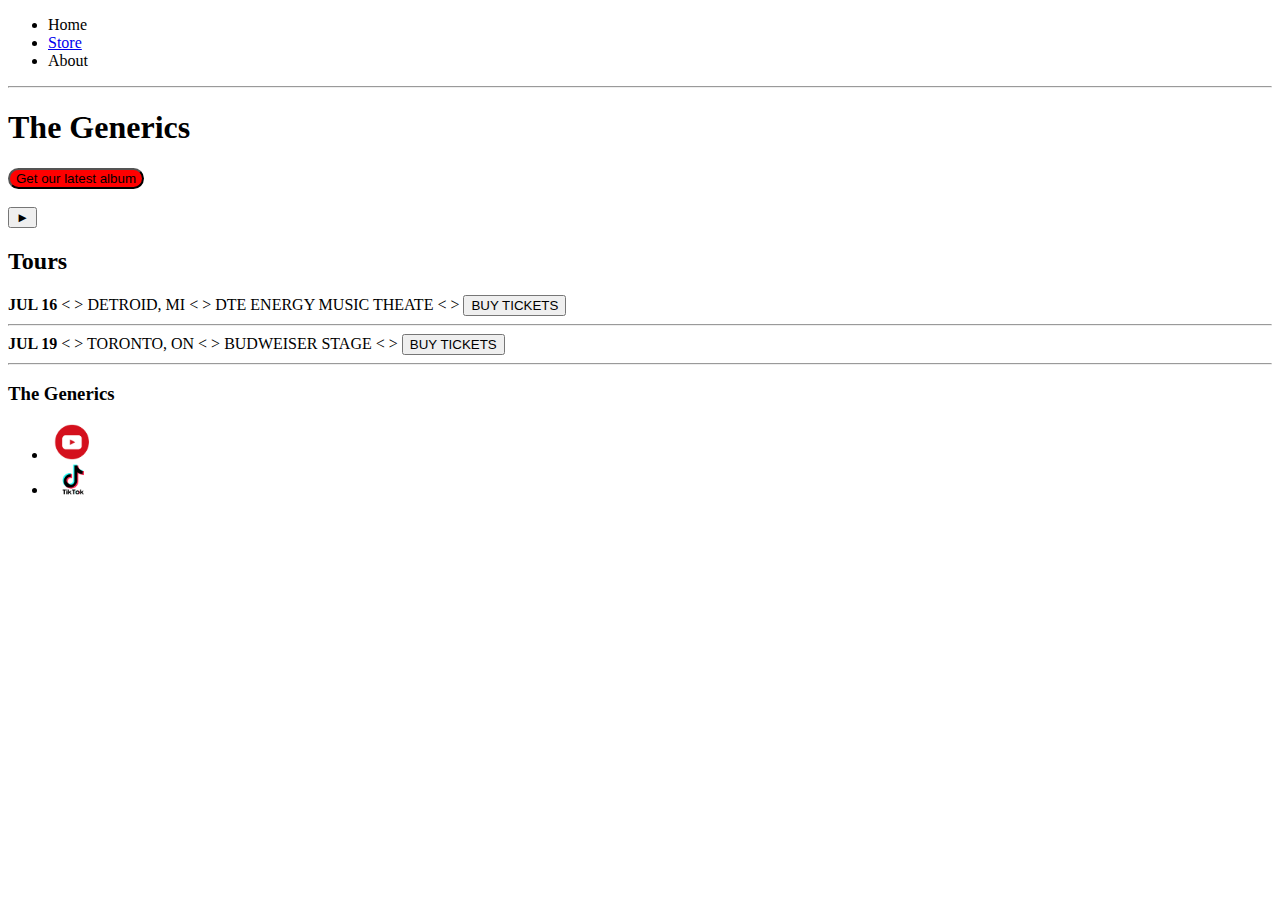
<file: index.html>
<!DOCTYPE html>
<html lang="en">
<head>
    <meta charset="UTF-8">
    <title>GitTest</title>
    <link rel = "stylesheet" href="style_01.css">
</head>
<body>
    <header>
        <nav>
            <ul>
                <li>Home</li>
                <li><a href="Store.html">Store</a></li>
                <li>About</li>
            </ul>
        </nav>
        <hr>
        <h1>The Generics</h1>
        <button class="btn red green" type="button">Get our latest album</button>
        <br>
        <br>
        <!--  -->
        <button type="button">&#9658</button>
    </header>

    <section>
        <h2>Tours</h2>
        <div>
            <div>
                <strong>JUL 16</strong>
                &lt; &gt;
                <span>DETROID, MI</span>
                &lt; &gt;
                <span>DTE ENERGY MUSIC THEATE</span>
                &lt; &gt;
                <button type="button">BUY TICKETS</button>
                <hr>
            </div>

            <div>
                <strong>JUL 19</strong>
                &lt; &gt;
                <span>TORONTO, ON</span>
                &lt; &gt;
                <span>BUDWEISER STAGE</span>
                &lt; &gt;
                <button type="button">BUY TICKETS</button>
                <hr>
            </div>

        </div>
    </section>

    <footer>
        <h3>The Generics</h3>
        <ul>
            <li><img src="images/image youTube.png" width="50"></li>
            <li><img src="images/image tik tock.png" width="50"></li>
        </ul>
    </footer>
    
</body>
</html>
</file>
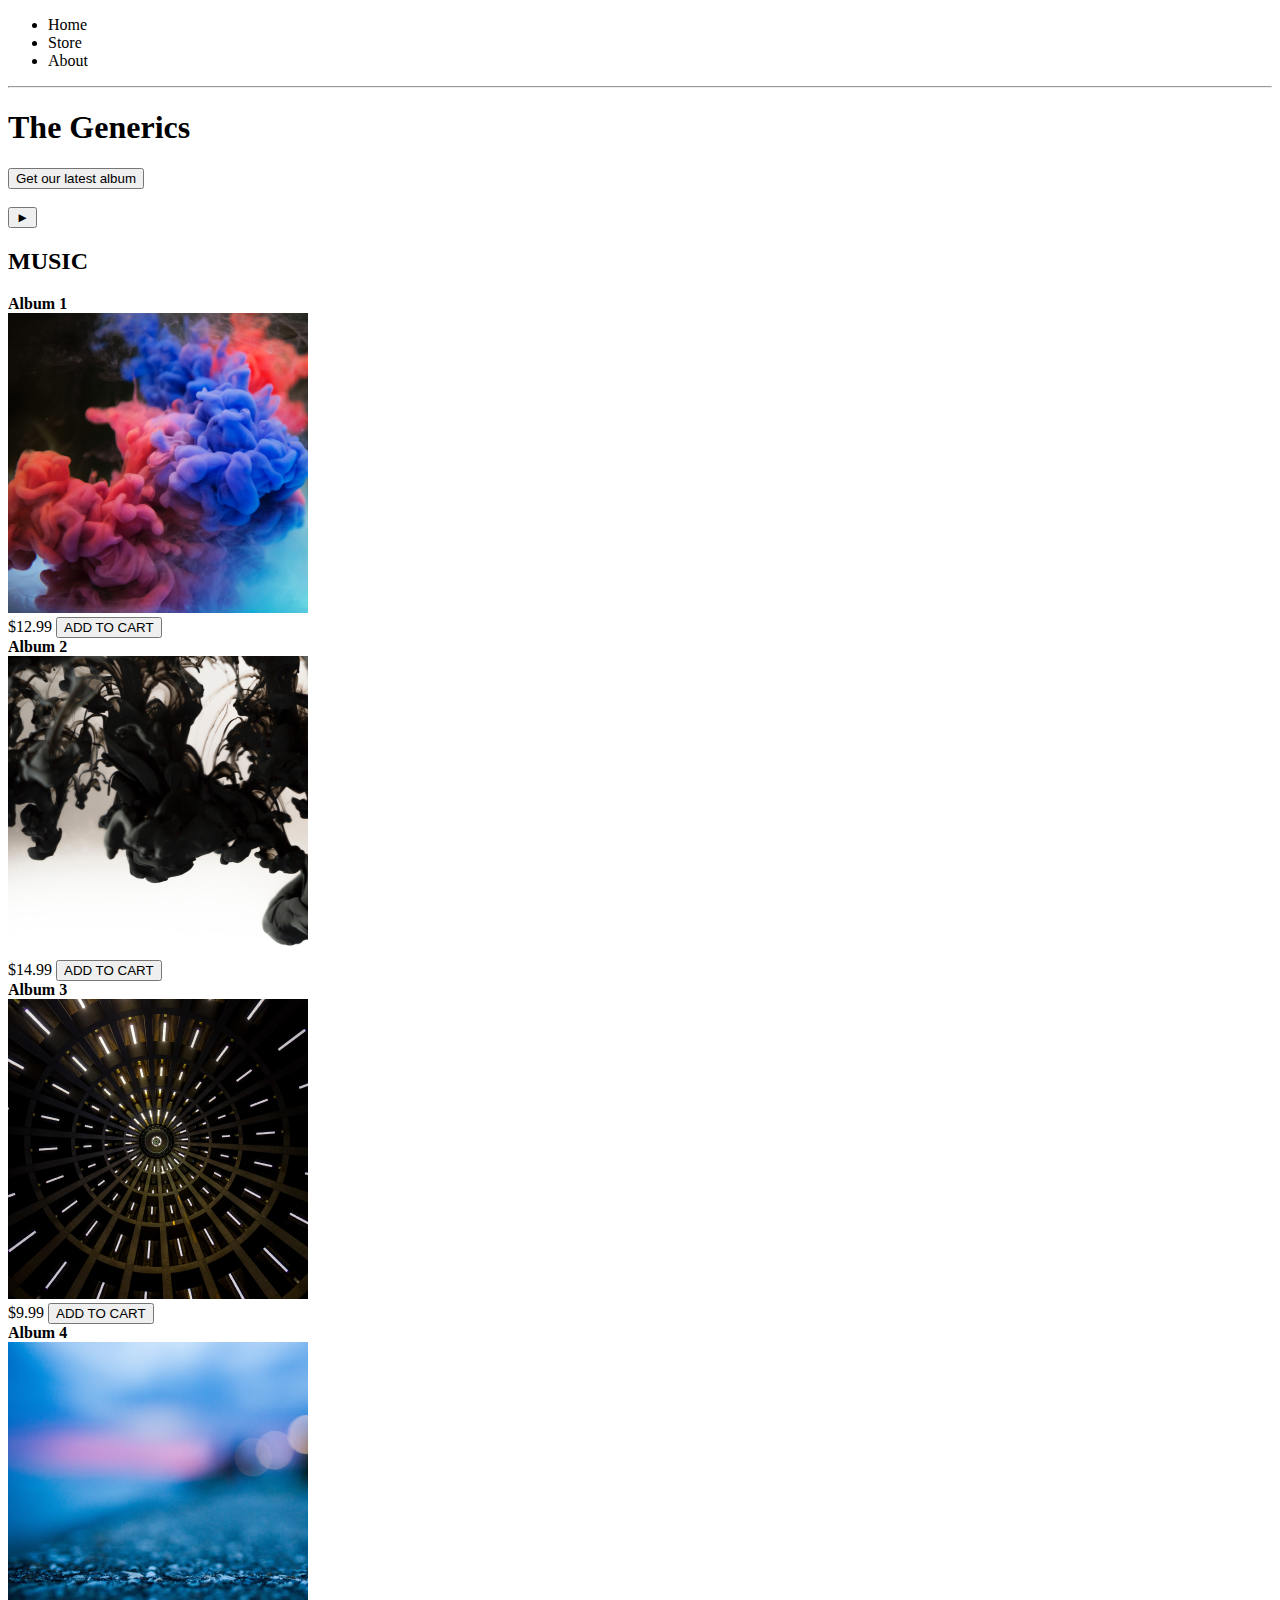
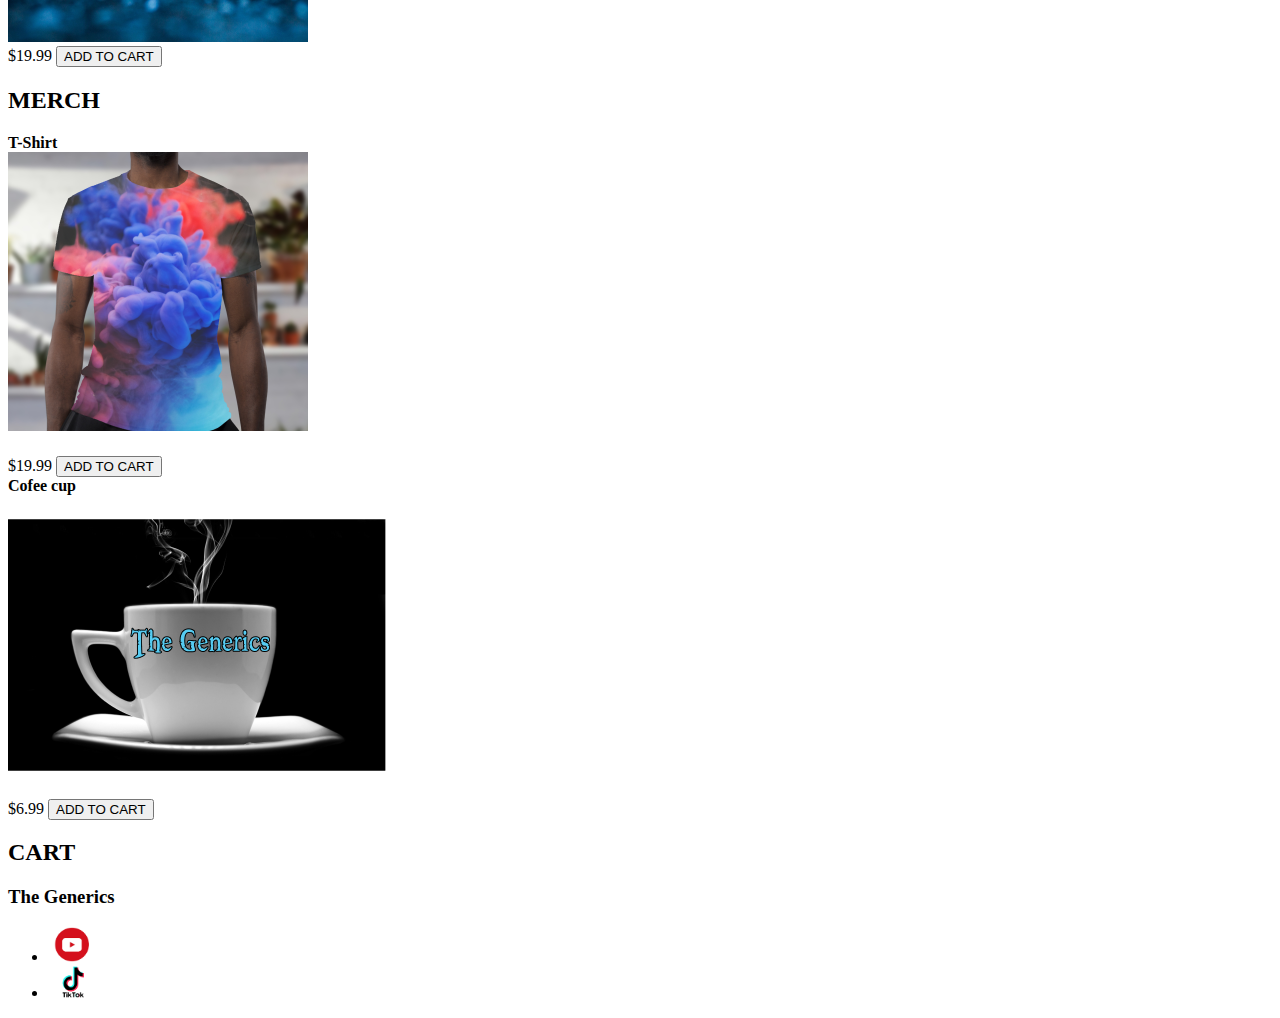
<file: Store.html>
<!DOCTYPE html>
<html lang="en">
<head>
    <meta charset="UTF-8">
    <title>GitTest</title>
    <link rel = "stylesheet" href="style_01.css">
</head>
<body>
    <header>
        <nav>
            <ul>
                <li>Home</li>
                <li>Store</li>
                <li>About</li>
            </ul>
        </nav>
        <hr>
        <h1>The Generics</h1>
        <button type="button">Get our latest album</button>
        <br>
        <br>
        <!--  -->
        <button type="button">&#9658</button>
    </header>

    <section>
        <h2>MUSIC</h2>
        <div>
            <div>
                <strong>Album 1</strong>
            </div>
            <img src="images/Album 1.png">
            <div>
                <span>$12.99</span>
                <button role="button">ADD TO CART</button>
            </div>
        </div>

        <div>
            <div>
                <strong>Album 2</strong>
            </div>
            <img src="images/Album 2.png">
            <div>
                <span>$14.99</span>
                <button role="button">ADD TO CART</button>
            </div>
        </div>

        <div>
            <div>
                <strong>Album 3</strong>
            </div>
            <img src="images/Album 3.png">
            <div>
                <span>$9.99</span>
                <button role="button">ADD TO CART</button>
            </div>
        </div>

        <div>
            <div>
                <strong>Album 4</strong>
            </div>
            <img src="images/Album 4.png">
            <div>
                <span>$19.99</span>
                <button role="button">ADD TO CART</button>
            </div>
        </div>
    </section>

    <section>
        <h2>MERCH</h2>

        <div>
            <div>
                <strong>T-Shirt</strong>
            </div>
            <img src="images/Shirt.png">
            <div>
                <span>$19.99</span>
                <button role="button">ADD TO CART</button>
            </div>
        </div>

        <div>
            <div>
                <strong>Cofee cup</strong>
            </div>
            <img src="images/Cofee.png">
            <div>
                <span>$6.99</span>
                <button role="button">ADD TO CART</button>
            </div>
        </div>

    </section>

    <section>
        <h2>CART</h2>
    </section>


    <footer>
        <h3>The Generics</h3>
        <ul>
            <li><img src="images/image youTube.png" width="50"></li>
            <li><img src="images/image tik tock.png" width="50"></li>
        </ul>
    </footer>
    
</body>
</html>
</file>
<file: style_01.css>
p {color: red;}
.btn{
    border-radius: 15px;
    font-family: Arial;
}

.green{
    background-color: green;
}

.red{
    background-color: red;
}
</file>
